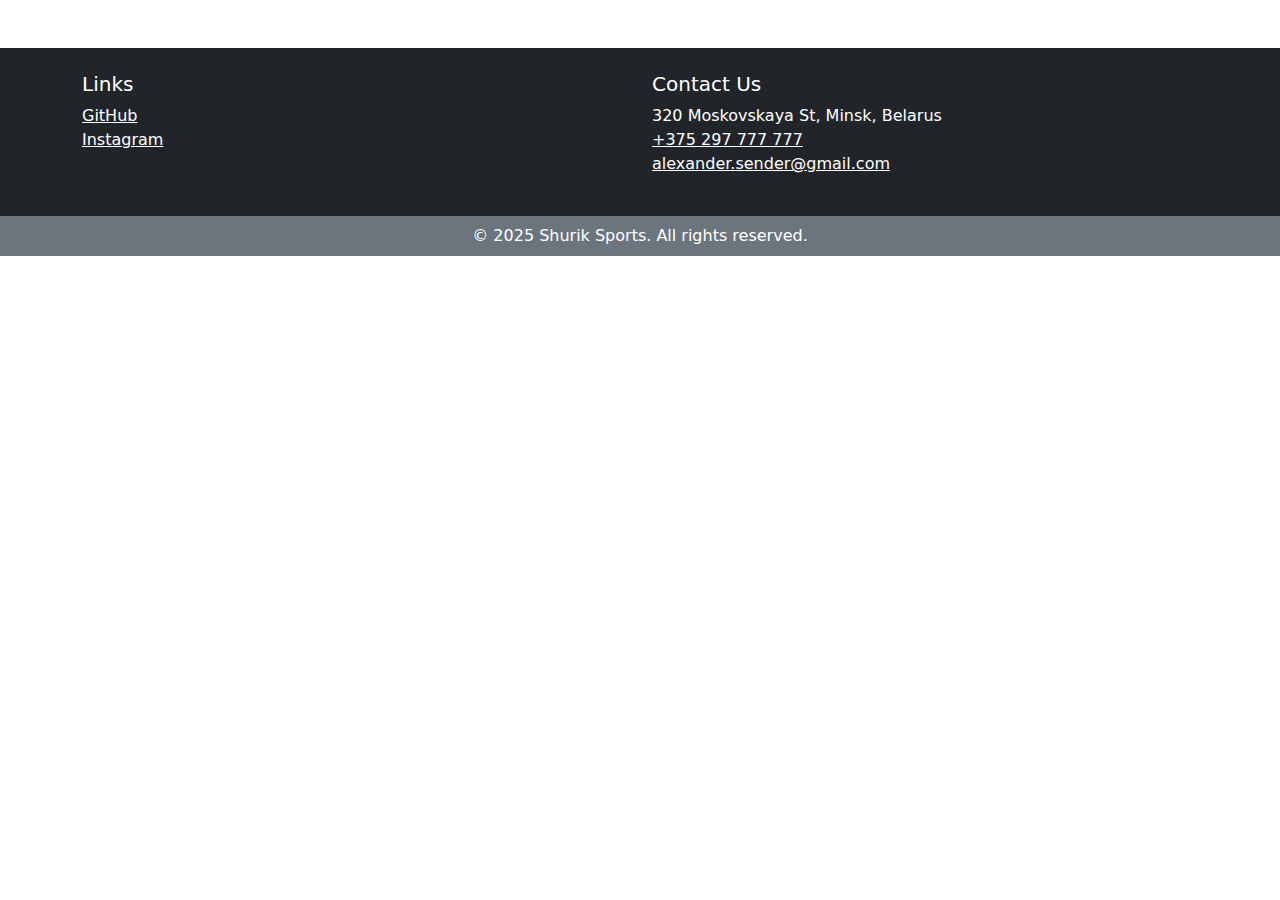
<file: project/application/templates/application/footer.html>
<!DOCTYPE html>
<html lang="en">
<head>
    <meta charset="UTF-8">
    <title>Title</title>
    <link href="https://cdn.jsdelivr.net/npm/bootstrap@5.3.3/dist/css/bootstrap.min.css" rel="stylesheet" integrity="sha384-QWTKZyjpPEjISv5WaRU9OFeRpok6YctnYmDr5pNlyT2bRjXh0JMhjY6hW+ALEwIH" crossorigin="anonymous">
</head>
<body>
<footer class="bg-dark text-white mt-5">
        <div class="container py-4">
            <div class="row">
                <div class="col-lg-6">
                    <h5>Links</h5>
                    <ul class="list-unstyled">
                        <li><a href="https://github.com/SenderAlex" class="text-white">GitHub</a></li>
                        <li><a href="https://www.instagram.com/direct/t/17843389043132866/" class="text-white">Instagram</a></li>
                    </ul>
                </div>
                <div class="col-lg-6">
                    <h5>Contact Us</h5>
                    <address>
                        320 Moskovskaya St, Minsk, Belarus<br>
                        <a href="tel:+375297938546" class="text-white">+375 297 777 777</a></br>
                        <a href="mailto:alexander.sender@gmail.com" class="text-white">alexander.sender@gmail.com</a>
                    </address>
                </div>
            </div>
        </div>
        <div class="bg-secondary text-center py-2">
            <p class="mb-0">© 2025 Shurik Sports. All rights reserved.</p>
        </div>
    </footer>
<script src="https://cdn.jsdelivr.net/npm/bootstrap@5.3.3/dist/js/bootstrap.bundle.min.js" integrity="sha384-YvpcrYf0tY3lHB60NNkmXc5s9fDVZLESaAA55NDzOxhy9GkcIdslK1eN7N6jIeHz" crossorigin="anonymous"></script>
</body>
</html>
</file>
